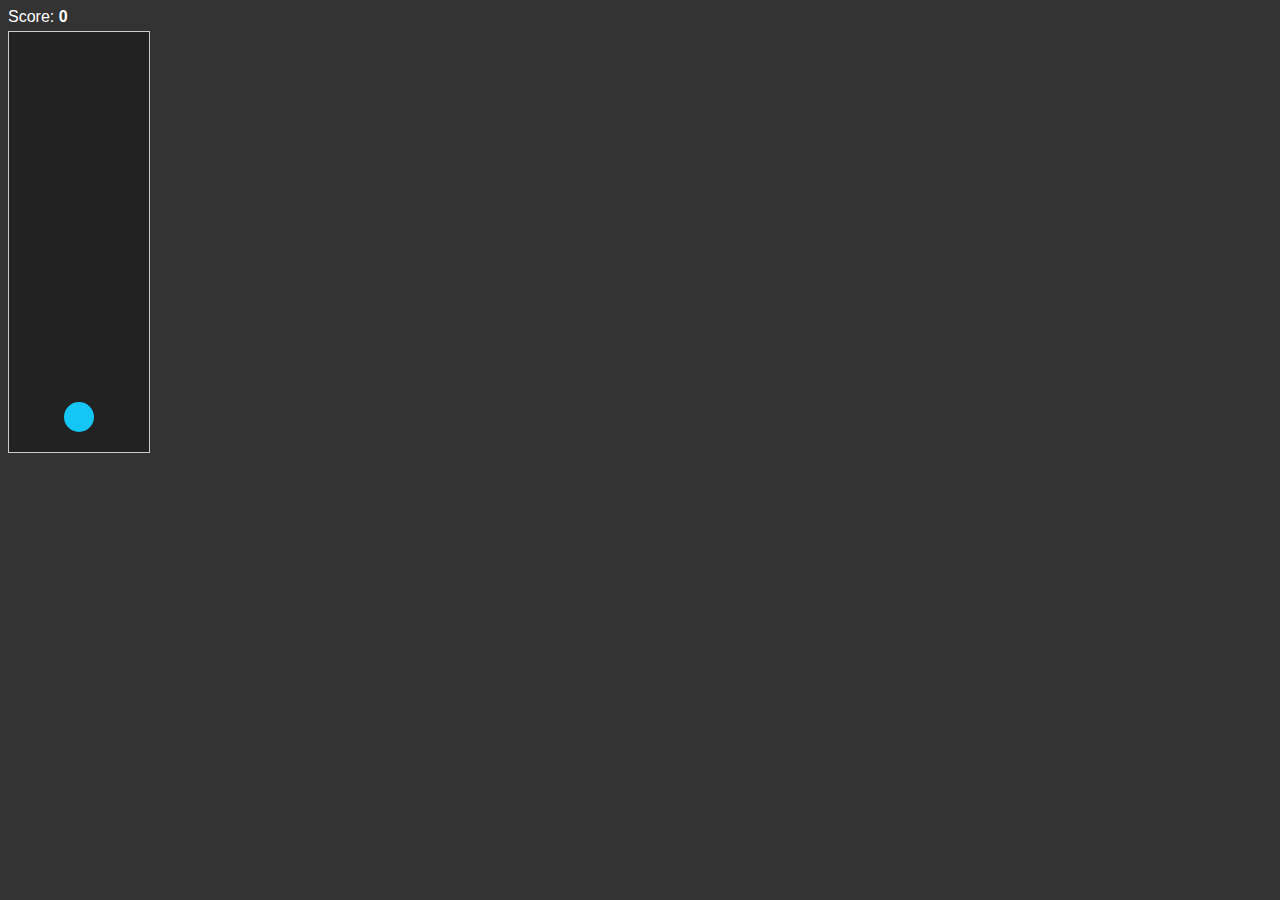
<file: index.html>
<!DOCTYPE html>
<html lang="en">
<head>
    <meta charset="UTF-8">
    <meta http-equiv="X-UA-Compatible" content="IE=edge">
    <meta name="viewport" content="width=device-width, initial-scale=1.0">
    <title>Avoider Game with JavaScript</title>
    <link rel="stylesheet" href="main.css">
    
</head>
<body>
    <div class="header">
        Score: <strong class="score">0</strong>
    </div>
    <div class="grid">
        <div class="cell"></div>
        <div class="cell"></div>
        <div class="cell"></div>
        <div class="cell"></div>
        <div class="cell"></div>
        <div class="cell"></div>
        <div class="cell"></div>
        <div class="cell"></div>
        <div class="cell"></div>
        <div class="cell"></div>
        <div class="cell"></div>
        <div class="cell"></div>
        <div class="cell"></div>
        <div class="cell"></div>
        <div class="cell"></div>
        <div class="cell"></div>
        <div class="cell"></div>
        <div class="cell"></div>
        <div class="cell"></div>
        <div class="cell"></div>
        <div class="cell"></div>
        <div class="cell"></div>
        <div class="cell"></div>
        <div class="cell"></div>
        <div class="cell"></div>
        <div class="cell"></div>
        <div class="cell"></div>
        <div class="cell"></div>
        <div class="cell"></div>
        <div class="cell"></div>
        <div class="cell"></div>
        <div class="cell"></div>
        <div class="cell"></div>
    </div>
    <script src="main.js"></script>
</body>
</html>
</file>
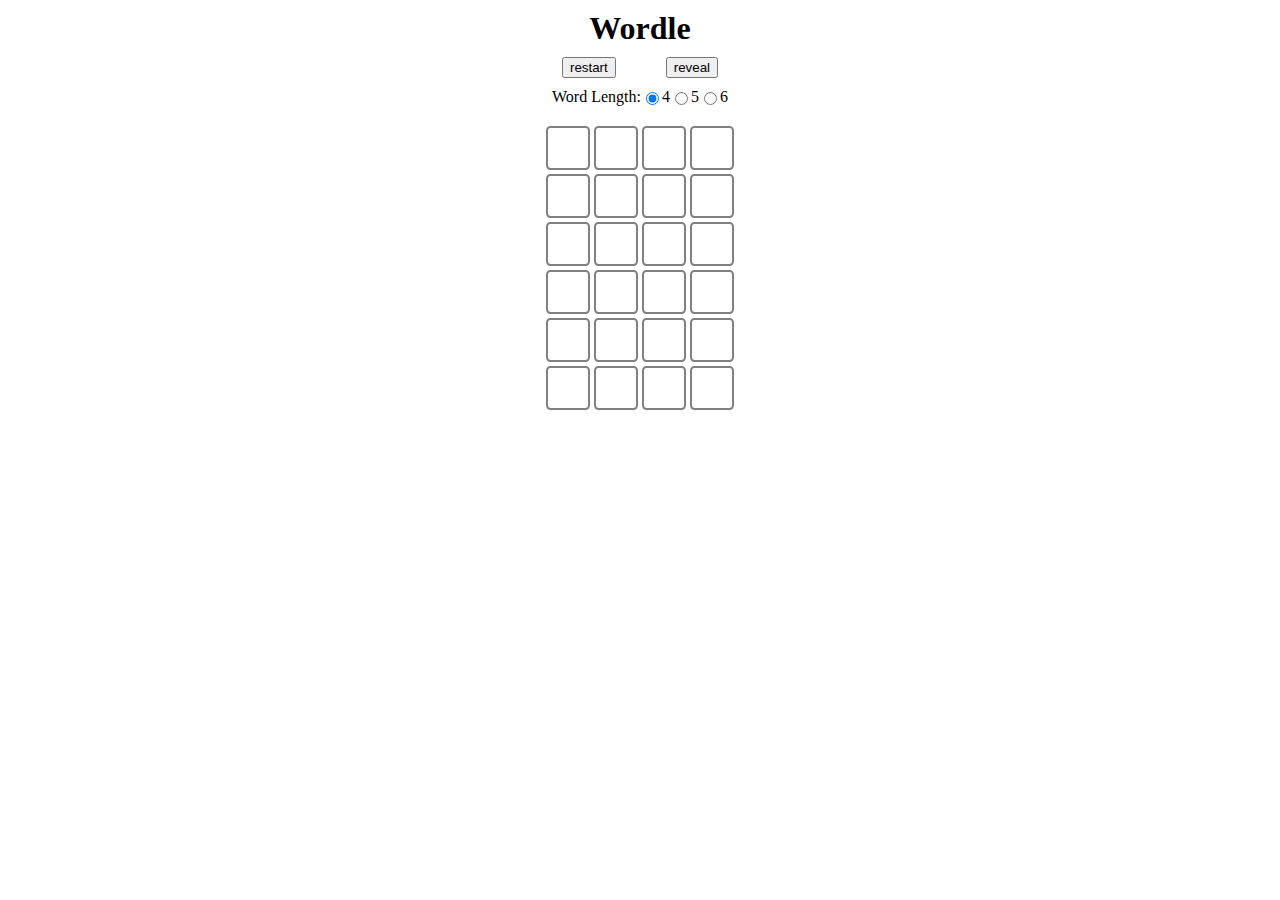
<file: wordle.html>
<!DOCTYPE html>
<html lang="en">
<head>
    <meta charset="UTF-8">
    <meta name="viewport" content="width=device-width, initial-scale=1.0">
    <style>
        h1 {
            text-align: center;
            margin: 10px;
        }
        .menu-bar {
            display: flex;
            justify-content: center;
            gap: 50px;
            margin-top: 10px;
            margin-bottom: 10px;
        }
        .length-select {
            display: flex;
            justify-content: center;
            margin-bottom: 20px;
        }
        .container {
            display: grid;
            gap: 4px;
            /*
                2*border + height is cell size
                cells * cellSize + gap * (cells-1) is container width
            */
            max-width: 188px;
            margin-left: auto;
            margin-right: auto;
            grid-template-columns: repeat(4, 1fr);
        }
        .cell {
            display: flex;
            justify-content: center;
            align-items: center;
            height: 40px;
            border: 2px solid gray;
            border-radius: 10%;
            aspect-ratio: 1 / 1;
        }
    </style>
    <title>Document</title>
</head>
<body>
    <header>

    </header>
    <main>
        <h1>
            Wordle
        </h1>
        <div class="menu-bar">
            <button>restart</button>
            <button>reveal</button>
        </div>
        <div class="length-select">
            <label>Word Length:</label>
            <input type="radio" name="word-length" id="l4" value="4" checked> 4
            <input type="radio" name="word-length" id="l5" value="5"> 5
            <input type="radio" name="word-length" id="l6" value="6"> 6
        </div>
        
        <div class="container">

        </div>
    </main>
    <footer>

    </footer>
    <script>
        "use strict";
        let ATTEMPTS = 6;
        let wordLength = 4;
        let targetWord = "boar";
        let wordArray = [];
        let curLine = 0;
        let curCellIndex = 0; // it is the index of the char we are about to type
        let container = document.getElementsByClassName("container")[0];
        let gameState = 2; // 0 for lose, 1 for win, 2 for going
        let lettersDict = {}; // stores the letters of the tgt word

        // load the word files


        for (let i=0;i<6;i++)
        {
            for (let j=0;j<4;j++)
            {
                let elt = document.createElement("div");
                elt.classList.add("cell");
                container.appendChild(elt);
                wordArray.push(" "); 
            }
        }
        // init a dictionary capturing the letters of the tgt word
        // character map to its frequency
        for (let i=0;i<targetWord.length;i++)
        {
            if (targetWord[i] in lettersDict)
            {
                lettersDict[targetWord[i]]++;
            }
            else
            {
                lettersDict[targetWord[i]] = 1;
            }
        }

        // check if the word is a valid word
        function isValidWord()
        {
            return true;
        }

        // check if we guessed the correct word
        function checkWin()
        {
            // all word in current line match the tgt word
            for (let i=0;i<wordLength;i++)
            {
                if (wordArray[curLine * wordLength + i] !== targetWord[i])
                {
                    return false;
                }
            }
            return true;
        }

        function checkLose()
        {
            // all attempts are used and the game is on
            if (curLine == ATTEMPTS - 1 && gameState === 2)
            {
                return true;
            }
            else
            {
                return false;
            }
        }

        // get the color background for each letter of guessed word
        function getCellColors()
        {
            // initiallize color array
            let colors = [];
            for (let i=0;i<targetWord.length;i++) {colors.push("gray");}
            // create a list of indices of the letters that have not been colored
            // create a copy of the lettersDict to keep track the count of each letter left
            let indices = [];
            for (let i=0;i<targetWord.length;i++) {indices.push(i);}
            let copyDict = Object.assign({}, lettersDict);
            // first scan for matching letters
            for (let i=wordLength-1;i>=0;i--)
            {
                if (wordArray[curLine * wordLength + i] === targetWord[i])
                {
                    colors[i] = "green";
                    if (copyDict[wordArray[curLine * wordLength + i]] == 1)
                    {
                        delete copyDict[wordArray[curLine * wordLength + i]];
                    }
                    else
                    {
                        copyDict[wordArray[curLine * wordLength + i]]--;
                    }
                    indices.splice(i,1);
                }
            }
            // second scan for mismatch but correct letters
            for (let i in indices)
            {
                i = parseInt(i);
                if (wordArray[curLine * wordLength + i] in copyDict)
                {
                    colors[i] = "yellow";
                    if (copyDict[wordArray[curLine * wordLength + i]] == 1)
                    {
                        delete copyDict[wordArray[curLine * wordLength + i]];
                    }
                    else
                    {
                        copyDict[wordArray[curLine * wordLength + i]]--;
                    }
                }
            }
            // the leftovers are gray letters
            return colors;
        }

        //
        //
        

        addEventListener("keydown", function (event){
            // if game is concluded, then don't allow key input
            if (gameState !== 2)
            {
                return;
            }
            // check if the key is a letter
            let key = event.key;
            if (key >= "a" && key <= "z")
            {
                // can't type beyond the current line
                if (curCellIndex < (curLine + 1) * wordLength)
                {
                    // update wordArray
                    wordArray[curCellIndex] = key;
                    // update text in the corresponding cell
                    addTextToCell(curCellIndex, key);
                    // increment current index
                    curCellIndex++;
                }
            }
            else if (key === "Enter")
            {
                checkWord();
            }
            else if (key === "Backspace")
            {
                // can't erase before the current line
                if (curCellIndex > curLine * wordLength)
                {
                    removeTextFromCell(curCellIndex-1);
                    curCellIndex--;
                }
            }
        })

        function checkWord()
        {
            // check if the current line is filled
            if (curCellIndex === (curLine + 1) * wordLength)
            {
                if (isValidWord())
                {
                    let colors = getCellColors();
                    updateCellColors(colors);
                    if (checkWin())
                    {
                        gameState = 1;
                        console.log("you win");
                    }
                    if (checkLose())
                    {
                        gameState = 0;
                        console.log("you lose");
                    }
                    // go to the next line
                    curLine++;
                }
            }
        }

        //
        //

        let cellArray = document.querySelector(".container").children
        function addTextToCell(index, text)
        {
            cellArray[index].innerHTML = text;
        }

        function removeTextFromCell(index)
        {
            cellArray[index].innerHTML = "";
        }

        function updateCellColors(colors)
        {
            for (let i=0;i<wordLength;i++)
            {
                cellArray[curLine * wordLength + i].style.backgroundColor = colors[i];
            }
        }

    </script>
</body>
</html>
</file>
<file: main.css>
body {
    background: #333;
}

.header {
    padding-bottom: 5px;
    color: #ffffff;
    font-family: sans-serif;
}

.grid {
    display: inline-grid;
    grid-template-columns: repeat(3, 30px);
    padding: 20px;
    gap: 5px;
    border: 1px solid #ccc;
    background: #222;
}

.cell {
    height: 30px;
}

.enemy,
.player {
    width: 100%;
    height: 100%;
    border-radius: 50%;
}

.enemy {
    background: #f31414;
}

.player {
    background: #14c6f3;
}
</file>
